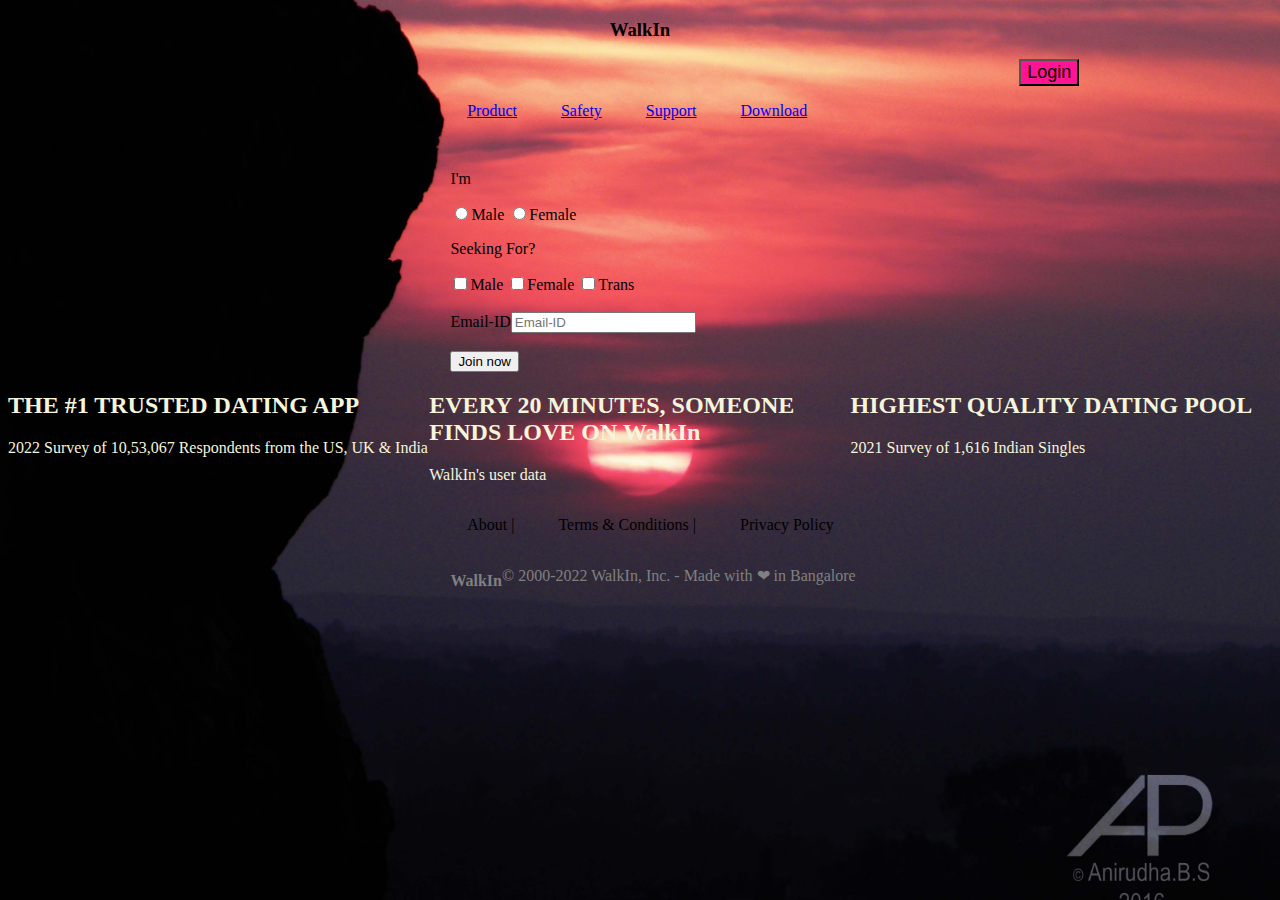
<file: dating app/index.html>
<!DOCTYPE html>
<html lang="en">
<head>
    <meta charset="UTF-8">
    <meta http-equiv="X-UA-Compatible" content="IE=edge">
    <meta name="viewport" content="width=device-width, initial-scale=1.0">
    <title>WalkIn</title>
    <link rel="shortcut icon" href="images/favicon.ico" /> 
    <link rel="stylesheet" href="style.css">
    <link rel="html" href="login.html">
</head>
<body>
   <header> 
    <center><h3>WalkIn</h3></center>
    <a href="login.html"><button class="login">Login</button></a>
    <nav class="heading">
        <ul>
            <li><a href="#">Product</a></li>
            <li><a href="#">Safety</a></li>
            <li><a href="#">Support</a></li>
            <li><a href="#">Download</a></li>
        </ul>
    </nav>
</header>

<div class="free">
    start <b><i>FREE</i></b> Today
</div>

<form>
    <p class="i'm">I'm</p>
    <input type="radio" name="gender" id="Male">Male
    <input type="radio" name="gender" id="Female">Female
    <p class="seek">Seeking For?</p>
    <input type="checkbox" name="gander" id="Male">Male
    <input type="checkbox" name="gender" id="Female">Female
    <input type="checkbox" name="gender" id="Trans">Trans <br><br>
    Email-ID<input type="email" name="Email-ID" id="Enter Your Email-ID" placeholder="Email-ID"><br><br>
    <input type="button" value="Join now">
</form>

<div class="appdetail">
    <div class="column">
        <h2>THE #1 TRUSTED DATING APP</h2>
        <p>2022 Survey of 10,53,067 Respondents from the US, UK & India</p>
    </div>
    <div class="column">
        <h2>EVERY 20 MINUTES, 
            SOMEONE FINDS LOVE ON WalkIn</h2>
        <p>WalkIn's user data</p>
    </div>
   <div class="column">
    <h2>HIGHEST QUALITY DATING POOL</h2>
    <p>2021 Survey of 1,616 Indian Singles</p>
   </div>
</div>

<ul>
    <li>About |</li>
    <li>Terms & Conditions |</li>
    <li>Privacy Policy</li>
</ul>

<footer>
    <h4>WalkIn</h4>
    <p>© 2000-2022 WalkIn, Inc. - Made with ❤ in Bangalore</p>
</footer>

</body>
</html>
</file>
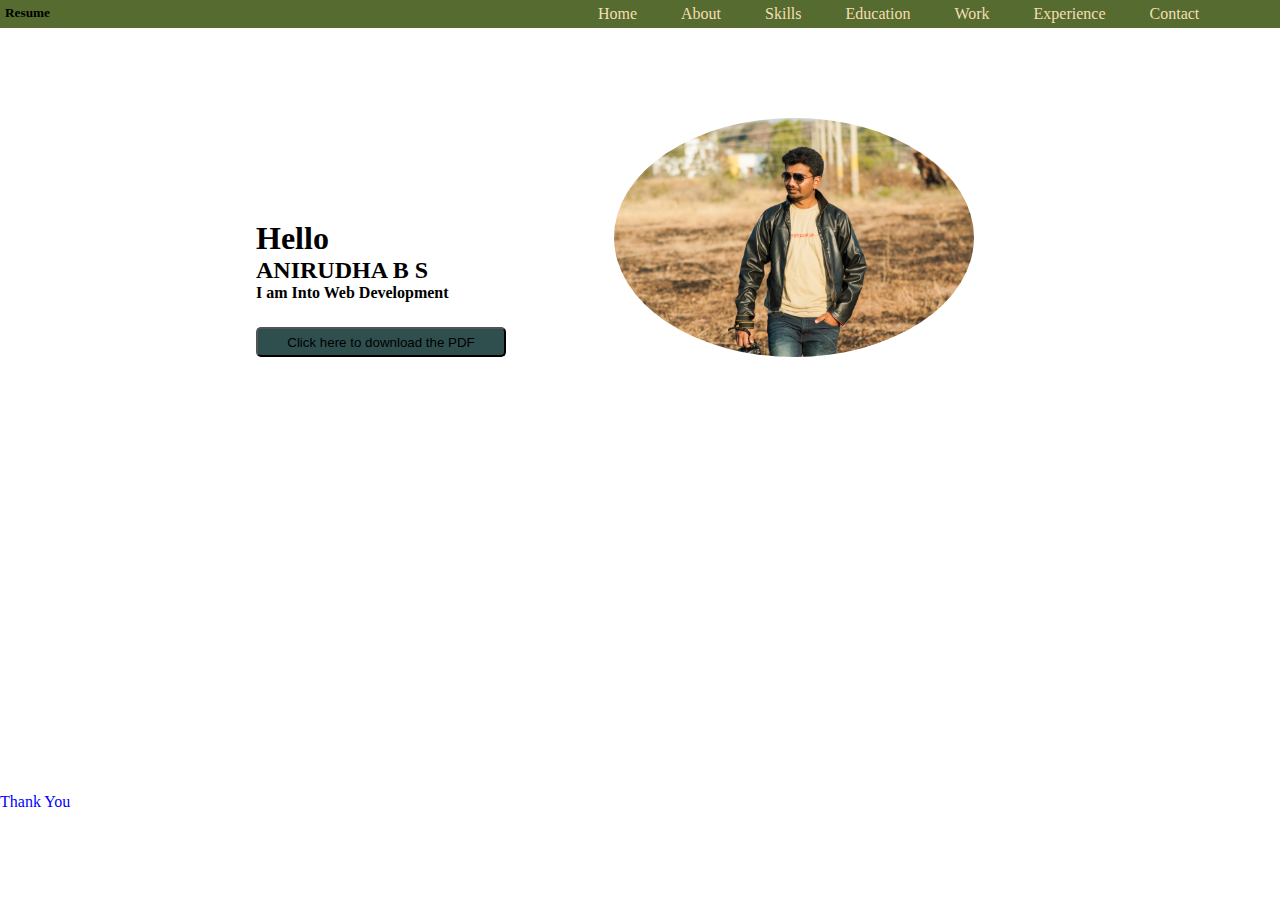
<file: Resume/index.html>
<!DOCTYPE html>
<html lang="en">

<head>
    <meta charset="UTF-8">
    <meta http-equiv="X-UA-Compatible" content="IE=edge">
    <meta name="viewport" content="width=device-width, initial-scale=1.0">
    <link rel="stylesheet" href="https://cdnjs.cloudflare.com/ajax/libs/font-awesome/6.1.1/css/all.min.css" integrity="sha512-KfkfwYDsLkIlwQp6LFnl8zNdLGxu9YAA1QvwINks4PhcElQSvqcyVLLD9aMhXd13uQjoXtEKNosOWaZqXgel0g==" crossorigin="anonymous" referrerpolicy="no-referrer" />
    <title>Anirudha B S</title>
    <style>
        * {
            padding: 0;
            margin: 0;
        }
        ol {
            margin-left: 40%;
        }
        li {
            display: inline;
            margin-left: 40px;
            color: wheat;
        }
        h5 {
            display: inline-block;
        }
        nav {
            display: flex;
            background-color: darkolivegreen;
            padding: 5px;
        }
        a {
            color: wheat;
            text-decoration: none;
        }
        .Highlights{
            display: flex;
           
        }
        .Name{
            margin-left: 20%;
            margin-top: 15%;
        }
        img {
            margin-left: 30%;
            margin-top: 25%;
            border-radius: 50%;
        }
        button{
            width: 250px;
            height: 30px;
            margin-top: 10%;
            background-color: darkslategrey;
            border-radius: 5px;
        }
        .foo{
            color: blue;
            animation: FooterAnimation 8s infinite ease-in;
        }
        .Highlightbody{
            height: 85vh;
            display: flex;
        }
        @keyframes FooterAnimation {
            from {margin-left: 0px;}
             to {margin-left: 100vw;}
        }
    </style>
</head>

<body>
    <nav class="Highlights">
        <h5>Resume</h5>
        <ol>
            <li><a href="">Home</a></li>
            <li><a href="">About</a></li>
            <li><a href="">Skills</a></li>
            <li><a href="">Education</a></li>
            <li><a href="">Work</a></li>
            <li><a href="">Experience</a></li>
            <li><a href="">Contact</a></li>
        </ol>
    </nav>
    <main>
        <div class="Highlightbody">
            <div class="Name">
                <h1>Hello</h1>
                <h2>ANIRUDHA B S</h2>
                <h4>I am Into Web Development</h4>
                <i class="fa fa-download" aria-hidden="true"></i><button>Click here to download the PDF <i class="fa fa-download" aria-hidden="true"></i></button>

            </div>
            <div class="image"><img src="_DSC0007.jpg" alt="Profile Photo" width="360px"></div>
        </div>

    </main>
    <footer>
        <p class="foo">Thank You</p>
    </footer>



</body>

</html>
</file>
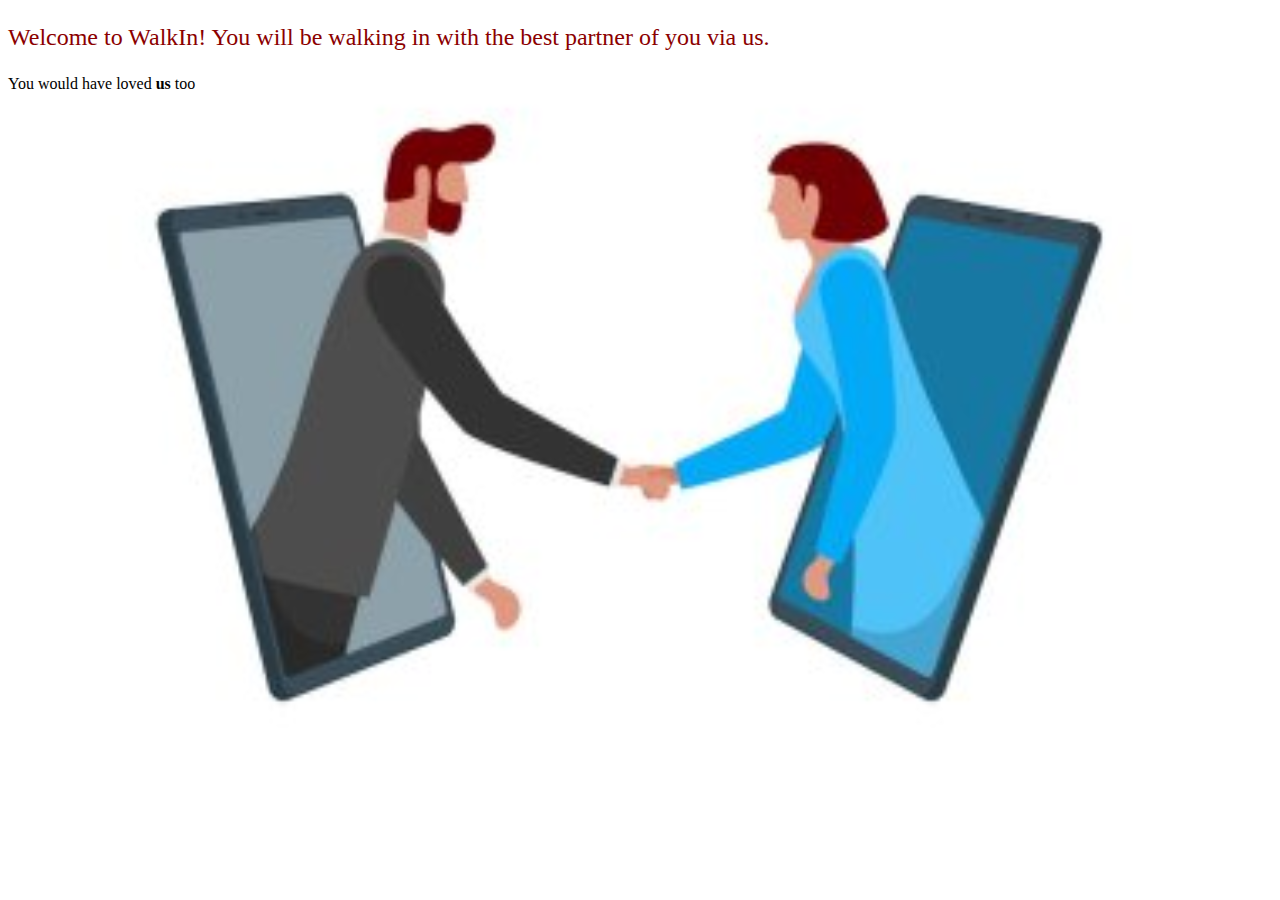
<file: dating app/login.html>
<!DOCTYPE html>
<html lang="en">
<head>
    <meta charset="UTF-8">
    <meta http-equiv="X-UA-Compatible" content="IE=edge">
    <meta name="viewport" content="width=device-width, initial-scale=1.0">
    <title>WalkIn | Login</title>
    <link rel="shortcut icon" href="images/favicon.ico" /> 
    <link rel="html" href="index.html">
    <link rel="stylesheet" href="loginstyle.css">
</head>
<body>
    <p>Welcome to WalkIn! You will be walking in with the best partner of you via us.</p>
</body>
<footer>You would have loved <b>us</b> too</footer>
</html>
</file>
<file: dating app/style.css>
style
body{
    margin: 0%;
    padding: 0%;
}
body {
    background-color: rgb(93, 130, 131);
    background-size: cover;
    background-image: url("images/DSCN9916.jpg");
}
form{
    margin-left: 35%;
    display: flexbox;
}
nav {
    display: flex;
    padding: 0px;
}
ul {
    margin-left: 30%;
}
li {
    display: inline;
    margin-left: 40px;
}
.appdetail{
    display: flexbox;
}
footer{
    display: flex;
    margin-left: 35%;
    color: gray;
}
.login{
    margin-left: 80%;
}
div{
    display: flexbox;
}
.appdetail{
    color: beige;
    display: inline;
}
.column{
    float: left;
    width: 33.33%;
}
.appdetail::after{
    content: "";
    display: table;
    clear: both;
}
.appdetail:hover,.appdetail:active{
    background-color: cornsilk;
    font-size: 120%;
}
}
.free{
    color: azure;
    margin-left: 40%;
}
.login{
    font-size: large;
}
button{
    size: 20%;
    background-color: deeppink;
}
</file>
<file: dating app/loginstyle.css>
style{
    margin: 0%;
    padding: 0%;
}
body{
    background-size: cover;
    background-image: url("images/01.png");
}
p{
    color: darkred;
    font-size: x-large;
}
</file>
